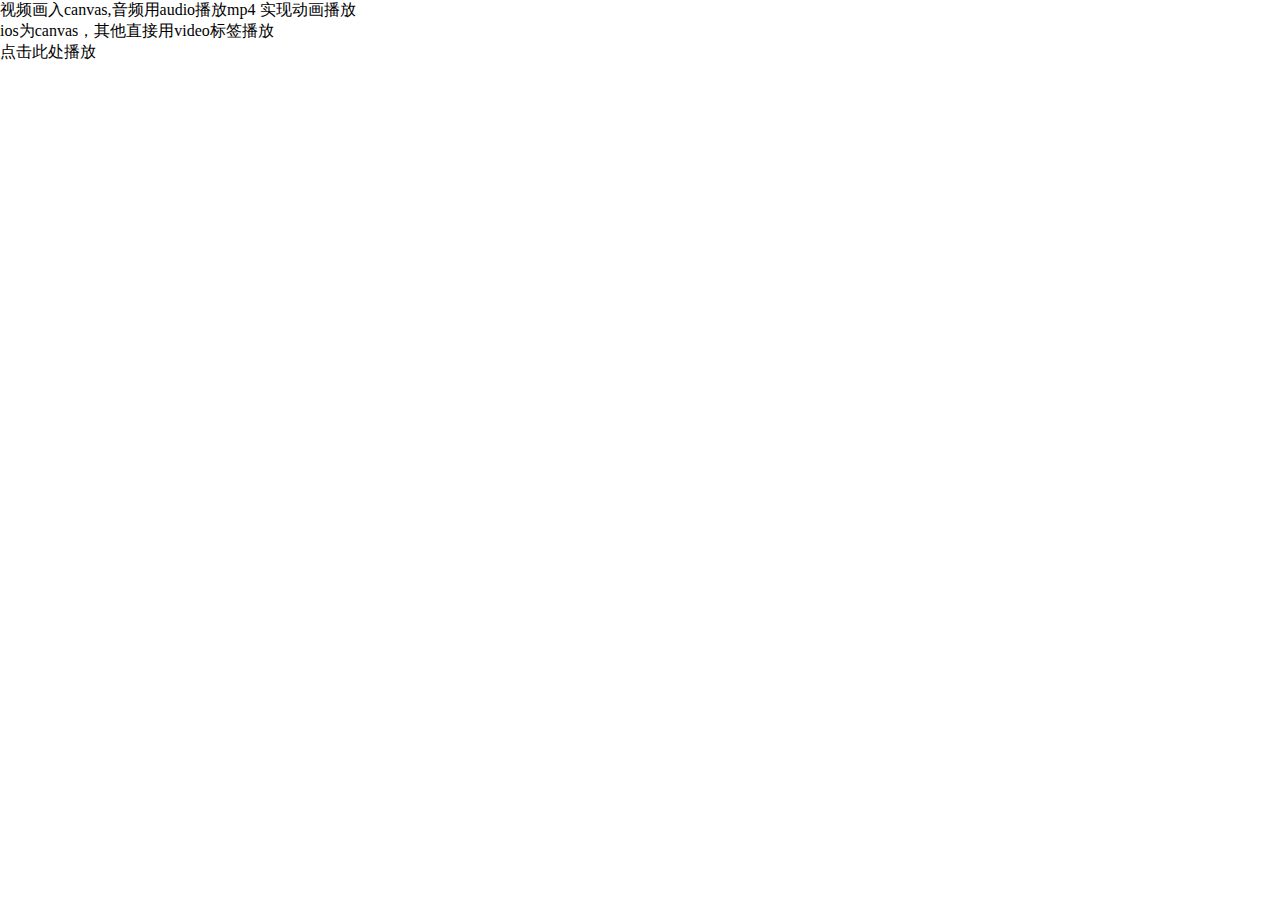
<file: index.html>
<!DOCTYPE html>
<html lang="en">
<head>
<meta charset="UTF-8" >
<meta name="viewport" content="user-scalable=no, width=640">
<title>canvas自动播放视频</title>
<link rel="stylesheet" href="css/demo.css">
</head>
<body>
<div id="masker">
	视频画入canvas,音频用audio播放mp4 实现动画播放<br>
    ios为canvas，其他直接用video标签播放<br>
    点击此处播放
</div>
<div class="video-wrapper js-video-wrapper">
	<div class="video-responsive">
		<video class="video js-video" webkit-playsinline muted>
			<source src="final.mp4" type="video/mp4">
		</video>
		<canvas class="canvas js-canvas"></canvas>
		<div class="video-timeline js-timeline">
			<div class="video-timeline-passed js-timeline-passed">
			</div>
		</div>
	</div>
</div>
<script src="js/jquery.min.js"></script>
<script src="js/hammer.min.js"></script>
<script src="js/jquery.hammer.js"></script>
<script src="js/jquery.transit.min.js"></script>
<script src="canvas-video-player.js"></script>
<script>
	var isIphone = navigator.userAgent.toLowerCase().indexOf('iphone') >= 0;
	// var sound = document.createElement('audio');
	var ld=vd=0;
	// sound.src = 'media/sound.mp3';
	playOver();
	
	isIphone=true;
	
	if (isIphone) {
	    var canvasVideo = new CanvasVideoPlayer({
			videoSelector: '.js-video',
			canvasSelector: '.js-canvas',
			hideVideo: true,
			audio: true,
		});
	}else {
		vd = 1;
	    $('canvas').hide();
	    $('.video').remove();
	    $('.video-responsive').append('<video src="final.mp4" id="video" width="640" height="1040" style="background:#000;"></video>')

		$('#video').get(0).load();
		// $('#video').get(0).play();
		/*$('#video').get(0).addEventListener('canplaythrough',function(){
	    })*/
		
		$('#video').get(0).addEventListener('timeupdate',function(){
			var ct=$('#video').get(0).currentTime;
			$('.bvideo').html(ct);
	    })

	    $('#video').on('ended',function(){
	    	showBtn();
	    	$('#video').remove();
	    })

	}
	
	function playOver(){
		$('.test').html('ok');
		/*$('#load1').transition({'opacity':1,delay:1000},500)
		$('#load2').transition({'opacity':1,delay:2000},500)
		$('#load3').transition({'opacity':1,delay:2000},500)
		$('#load4').transition({'opacity':1,delay:3000},function(){
			ld=1
			if(vd==1){
				$('#load5').transition({'opacity':1,delay:2000},function(){
					$('#loading').hide();
					$('.test').html('ok');
				})
			}
		})	*/	
	}
	// function playOver(){
	// 	// $('#btn').show();
	// }
	function showBtn(){
		$('#link').show();
	}
	$('#masker').on('click',function(){
		$('#masker').hide();
		if(canvasVideo){
			canvasVideo.play();
		}else{
			$('#video').width(640).height(1040).get(0).play();
		}
	})

	$('#link a').on('touchend',function(){
		var href = $(this).data('href');
		location.href = href;
	})
	// $('#loading').on('touchend',function(){
	// 	location.reload(true);
	// })

	document.addEventListener('touchmove',function(e){
		e.preventDefault();
	})
	
	window.onload=function(){
		setTimeout(function(){
			$('#masker').hide();
			canvasVideo.play();
			},5000);
		}
	
var canDrawImg=false;	
var cImg=new Image();
cImg.onload=function(){
	canDrawImg=true;
	}
cImg.src='vBtn4.jpg';
</script>

<p class="test" style="color:#FFF; position:fixed; left:320px; top:10px; z-index:999; font-size:20px;"></p>
<p class="step" style="color:#FFF; position:fixed; left:320px; top:40px; z-index:999; font-size:20px;"></p>
<p class="note" style="color:#FFF; position:fixed; left:320px; top:70px; z-index:999; font-size:20px;">Canvas左上角图片是绘制进去的 中间部分是video</p>

<p class="bvideo" style="color:#FFF; position:fixed; left:320px; bottom:10px; z-index:999; font-size:20px;"></p>
</body>
</html>
</file>
<file: css/demo.css>
html,
body {
	margin:0;
	height:100%;
	background:#fff;
}

.video-wrapper {
	position: relative;
	height:100%;
	overflow:hidden;
}
.video-responsive {
	position: relative;
	width: 100%;
	height:1040px;
}
.canvas,
.video {
	height: 1040px;
	left: 0;
	position: absolute;
	top: 0;
	width: 100%;
	background: #000;
	z-index: 5;
	cursor: pointer;
}

#loading {
	/*display:none;*/
	position:absolute;
	left:0;
	top:0;
	width:100%;
	height:100%;
	background:#fff;
	z-index:99;
}
#loading>i,
#loading>span {
	position:absolute;
	left:50%;
	top:50%;
}
#loading>i {
	margin:-300px 0 0 -170px;
	width:340px;
	height:340px;
	background:url(../img/loading.png) no-repeat;
	background-size:10200px;

	-webkit-animation:loading 2s steps(30,end) infinite;
}
#loading>span {
	margin:20px 0 0 -320px;
	width:100%;
	font-size:24px;
	color:#434343;
	text-align:center;
}

@-webkit-keyframes loading {
	to {
		background-position-x:-10200px;
	}
}

#masker {
	position:absolute;
	left:0;
	top:0;
	width:100%;
	height:100%;
	overflow:auto;
	z-index:50;
	background:#FFF;
	color:#000;
}
#link {
	display:none;
	position:absolute;
	left:0;
	top:0;
	width:100%;
	height:100%;
	overflow:hidden;
	background:url(../over.jpg) no-repeat;
	z-index:45;
}
#btn {
	position:absolute;
	left:50%;
	top:860px;
	margin-left:-210px;
	width:200px;
	height:80px;
	z-index:50;
}
#btn1 {
	position:absolute;
	left:50%;
	top:860px;
	margin-left:10px;
	width:200px;
	height:80px;
	z-index:50;
}
#loading div{ background: url(../masker.jpg) no-repeat; width: 640px; position: absolute; left:0; opacity: 0}
#loading #load1{ background-position: 0 0 ; height: 218px;top:0;}
#loading #load2{ background-position: 0 -218px ; height: 196px; top:218px;}
#loading #load3{ background-position: 0 -413px ; height: 199px; top:413px;}
#loading #load4{ background-position: 0 -611px ; height: 426px; top:611px;}
#loading #load5{ background-position: 0 -1037px ; height: 186px; top:1037px;}
</file>
